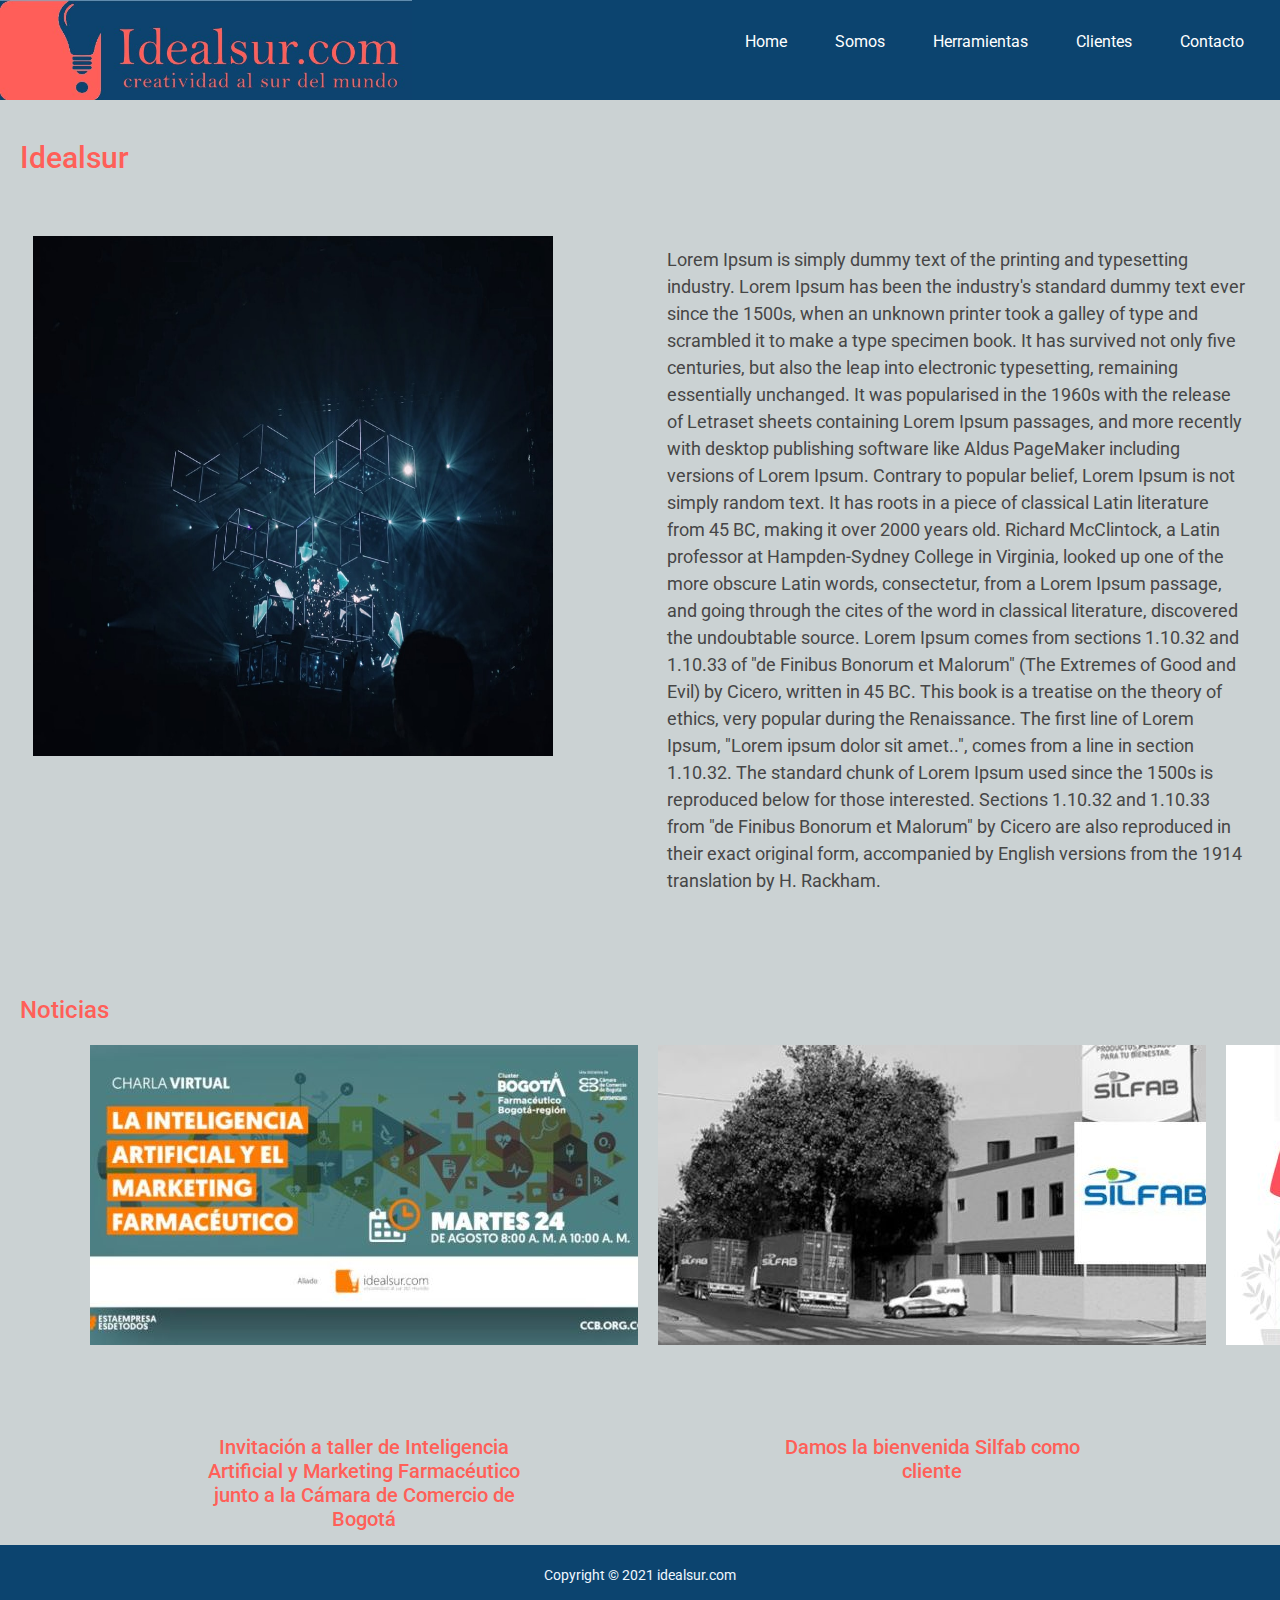
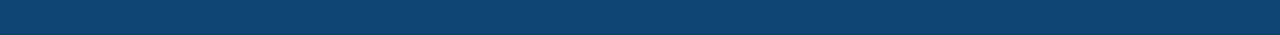
<file: index.html>
<!DOCTYPE html>
<html lang="es">

<head>
    <meta charset="UTF-8">
    <meta http-equiv="X-UA-Compatible" content="IE=edge">
    <meta name="viewport" content="width=device-width, initial-scale=1.0">
    <link href="css/bootstrap.min.css" rel="stylesheet">
     <link rel="stylesheet" href="./css/estilos.css">
    <title>Idealsur.com Creatividad al sur del mundo</title>
    <link rel="preconnect" href="https://fonts.googleapis.com">
    <link rel="preconnect" href="https://fonts.gstatic.com" crossorigin>
    <link href="https://fonts.googleapis.com/css2?family=Roboto&display=swap" rel="stylesheet">
    
</head>

<body>
 
    <header>
   
       <img src="imagenes/logoidealsurcolor.jpg"> <a href="index.html"></a>


            <nav class="navbar navbar-expand-lg navbar-light">
                <div class="container-fluid">
                
                  <div class="collapse navbar-collapse justify-content-end" id="navbarSupportedContent">
                    <ul class="justify-content-end">
                      <li class="nav-item">
                        <a class="nav-link active text-white" aria-current="page" href="index.html">Home</a>
                      </li>
                      <li class="nav-item">
                        <a class="nav-link text-white" href="somos.html">Somos</a>
                      </li>
                      <li class="nav-item">
                        <a class="nav-link text-white" href="herramientas.html">Herramientas</a>
                      </li>
                      <li class="nav-item">
                        <a class="nav-link text-white" href="clientes.html">Clientes</a>
                      </li>
                      <li class="nav-item">
                        <a class="nav-link text-white" href="contacto.html">Contacto</a>
                      </li>
                    </ul>
                  </div>
                </div>
              </nav>

   </header>



<main>

   <h1>Idealsur</h1>



<section class="flexContainer">

    <div class="imagen">
        <a href="https://www.idealsur.com"><img src="imagenes/principal.jpg" class="imagenCentral"> </a>

    </div>

           

    <div class="texto">

        <p class="textoMain"> Lorem Ipsum is simply dummy text of the printing and typesetting industry. Lorem Ipsum has been the industry's standard dummy text ever since the 1500s, 
        when an unknown printer took a galley of type and scrambled it to make a type specimen book. It has survived not only five centuries, but also the leap into electronic
        typesetting, remaining essentially unchanged. It was popularised in the 1960s with the release of Letraset sheets containing Lorem Ipsum passages, and more recently 
        with desktop publishing software like Aldus PageMaker including versions of Lorem Ipsum.
        Contrary to popular belief, Lorem Ipsum is not simply random text. It has roots in a piece of classical Latin literature from 45 BC, making it over 2000 years old. Richard McClintock, a Latin professor at Hampden-Sydney College in Virginia, looked up one of the more obscure Latin words, consectetur, from a Lorem Ipsum passage, and going through the cites of the word in classical literature, discovered the undoubtable source. Lorem Ipsum comes from sections 1.10.32 and 1.10.33 of "de Finibus Bonorum et Malorum" (The Extremes of Good and Evil) by Cicero, written in 45 BC. This book is a treatise on the theory of ethics, very popular during the Renaissance. The first line of Lorem Ipsum, "Lorem ipsum dolor sit amet..", comes from a line in section 1.10.32.
        The standard chunk of Lorem Ipsum used since the 1500s is reproduced below for those interested. Sections 1.10.32 and 1.10.33 from "de Finibus Bonorum et Malorum" by Cicero are also reproduced in their exact original form, accompanied by English versions from the 1914 translation by H. Rackham.

     </p>

    </div>

</section>






<h2>Noticias</h2>

<section>

   <div class="containerIndex">
        <div class="articulo1"> <a href="https://idealsurnoticias.com/index.php/2021/08/06/invitacion-a-taller-de-inteligencia-artificial-y-marketing-farmaceutico-junto-a-la-camara-de-comercio-de-bogota/" target="_blank"><img src="imagenes/noticia1.jpg"></a></div>
        <div class="articulo2"> <a href="https://idealsurnoticias.com/index.php/2021/09/01/damos-la-bienvenida-silfab-como-cliente/" target="_blank"> <img src="imagenes/noticia2.jpg"> </a> </div>
        <div class="articulo3"> <a href="https://idealsurnoticias.com/index.php/2020/09/13/los-datos-son-el-recurso-de-marketing-mas-valioso-que-existe-en-la-actualidad-pero-como-podemos-convertirlos-en-valor/" target="_blank"><img src="imagenes/noticia3.jpg"></a></div>
        <div class="texto1"> <h3>Invitación a taller de Inteligencia Artificial y Marketing Farmacéutico junto a la Cámara de Comercio de Bogotá</h3></div>
        <div class="texto2"> <h3>Damos la bienvenida Silfab como cliente</h3></div>
        <div class="texto3"><h3>Los datos son el recurso de marketing más valioso que existe en la actualidad. Pero, ¿cómo podemos convertirlos en valor?</h3></div>


    </div>    
      
</section>

</main>

    <footer>

        <p>Copyright © 2021 idealsur.com</p> 


    </footer>

    <script src="js/bootstrap.bundle.min.js"> </script>


</body>
</html>
</file>
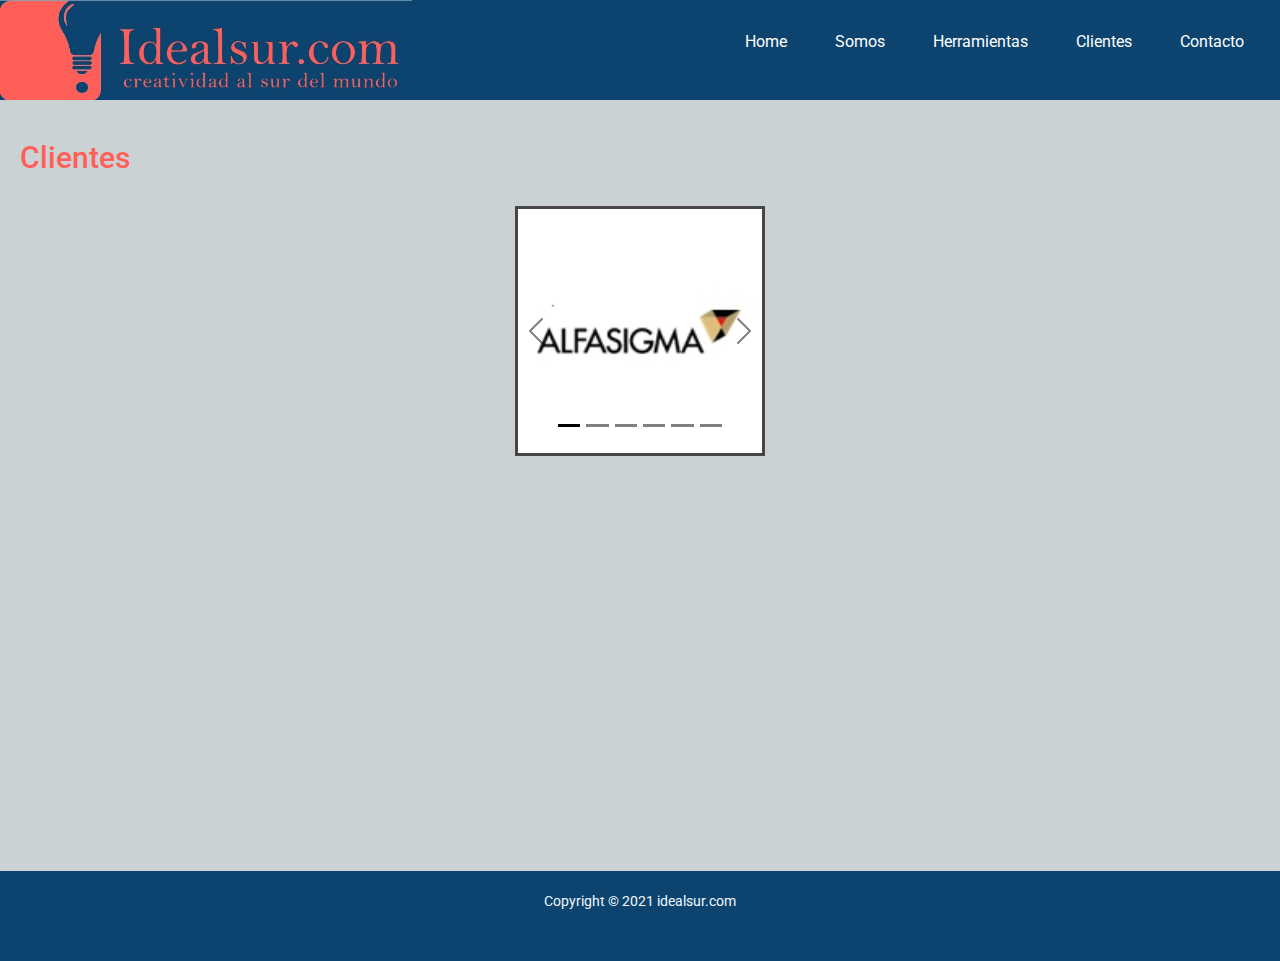
<file: clientes.html>
<!DOCTYPE html>
<html lang="en">
<head>
    <meta charset="UTF-8">
    <meta http-equiv="X-UA-Compatible" content="IE=edge">
    <meta name="viewport" content="width=device-width, initial-scale=1.0">
    <link href="css/bootstrap.min.css" rel="stylesheet">
    <link rel="stylesheet" href="./css/estilos.css">
    <title>Idealsur.com Creatividad al sur del mundo</title>
    <link rel="preconnect" href="https://fonts.googleapis.com">
    <link rel="preconnect" href="https://fonts.gstatic.com" crossorigin>
    <link href="https://fonts.googleapis.com/css2?family=Roboto&display=swap" rel="stylesheet">
</head>
<body>

    <header>
   
        <img src="imagenes/logoidealsurcolor.jpg"> <a href="index.html"></a>
 
 
             <nav class="navbar navbar-expand-lg navbar-light">
                 <div class="container-fluid">
                 
                   <div class="collapse navbar-collapse justify-content-end" id="navbarSupportedContent">
                     <ul class="justify-content-end">
                       <li class="nav-item">
                         <a class="nav-link active text-white" aria-current="page" href="index.html">Home</a>
                       </li>
                       <li class="nav-item">
                         <a class="nav-link text-white" href="somos.html">Somos</a>
                       </li>
                       <li class="nav-item">
                         <a class="nav-link text-white" href="herramientas.html">Herramientas</a>
                       </li>
                       <li class="nav-item">
                         <a class="nav-link text-white" href="clientes.html">Clientes</a>
                       </li>
                       <li class="nav-item">
                         <a class="nav-link text-white" href="contacto.html">Contacto</a>
                       </li>
                     </ul>
                   </div>
                 </div>
               </nav>
 
    </header>


    <main class="main_clientes">
        
        <h1>Clientes</h1>

       <div class="container d-flex justify-content-center">

          <div class="row">

            <div class="col-md-6">

              <div id="carouselExampleIndicators" class="carousel carousel-dark slide img_carousel" data-bs-ride="carousel">
                <div class="carousel-indicators">
                  <button type="button" data-bs-target="#carouselExampleIndicators" data-bs-slide-to="0" class="active" aria-current="true" aria-label="Slide 1"></button>
                  <button type="button" data-bs-target="#carouselExampleIndicators" data-bs-slide-to="1" aria-label="Slide 2"></button>
                  <button type="button" data-bs-target="#carouselExampleIndicators" data-bs-slide-to="2" aria-label="Slide 3"></button>
                  <button type="button" data-bs-target="#carouselExampleIndicators" data-bs-slide-to="3" aria-label="Slide 4"></button>
                  <button type="button" data-bs-target="#carouselExampleIndicators" data-bs-slide-to="4" aria-label="Slide 5"></button>
                  <button type="button" data-bs-target="#carouselExampleIndicators" data-bs-slide-to="5" aria-label="Slide 6"></button>

                </div>
                <div class="carousel-inner">
                  <div class="carousel-item active">
                    <img src="imagenes/clientes/logo_alfasigma.jpg" class="d-block w-100" alt="alfa">
                  </div>
                  <div class="carousel-item">
                    <img src="imagenes/clientes/logo_beta.jpg" class="d-block w-100" alt="beta">
                  </div>
                  <div class="carousel-item">
                    <img src="imagenes/clientes/logo_investi.jpg" class="d-block w-100" alt="investi">
                  </div>
                  <div class="carousel-item">
                    <img src="imagenes/clientes/logo_nestle.jpg" class="d-block w-100" alt="nestle">
                  </div>
                  <div class="carousel-item">
                    <img src="imagenes/clientes/logo_pierre.jpg" class="d-block w-100" alt="pierre">
                  </div>

                  <div class="carousel-item">
                    <img src="imagenes/clientes/logo_unilever.jpg" class="d-block w-100" alt="unilever">
                  </div>
                </div>
                <button class="carousel-control-prev" type="button" data-bs-target="#carouselExampleIndicators" data-bs-slide="prev">
                  <span class="carousel-control-prev-icon" aria-hidden="true"></span>
                  <span class="visually-hidden">Previous</span>
                </button>
                <button class="carousel-control-next" type="button" data-bs-target="#carouselExampleIndicators" data-bs-slide="next">
                  <span class="carousel-control-next-icon" aria-hidden="true"></span>
                  <span class="visually-hidden">Next</span>
                </button>
              </div>

          </div>

       </div>
      </div>











    </main>


    <footer>

        <p>Copyright © 2021 idealsur.com</p> 


    </footer>

    <script src="js/bootstrap.bundle.min.js"> </script>
    
</body>
</html>
</file>
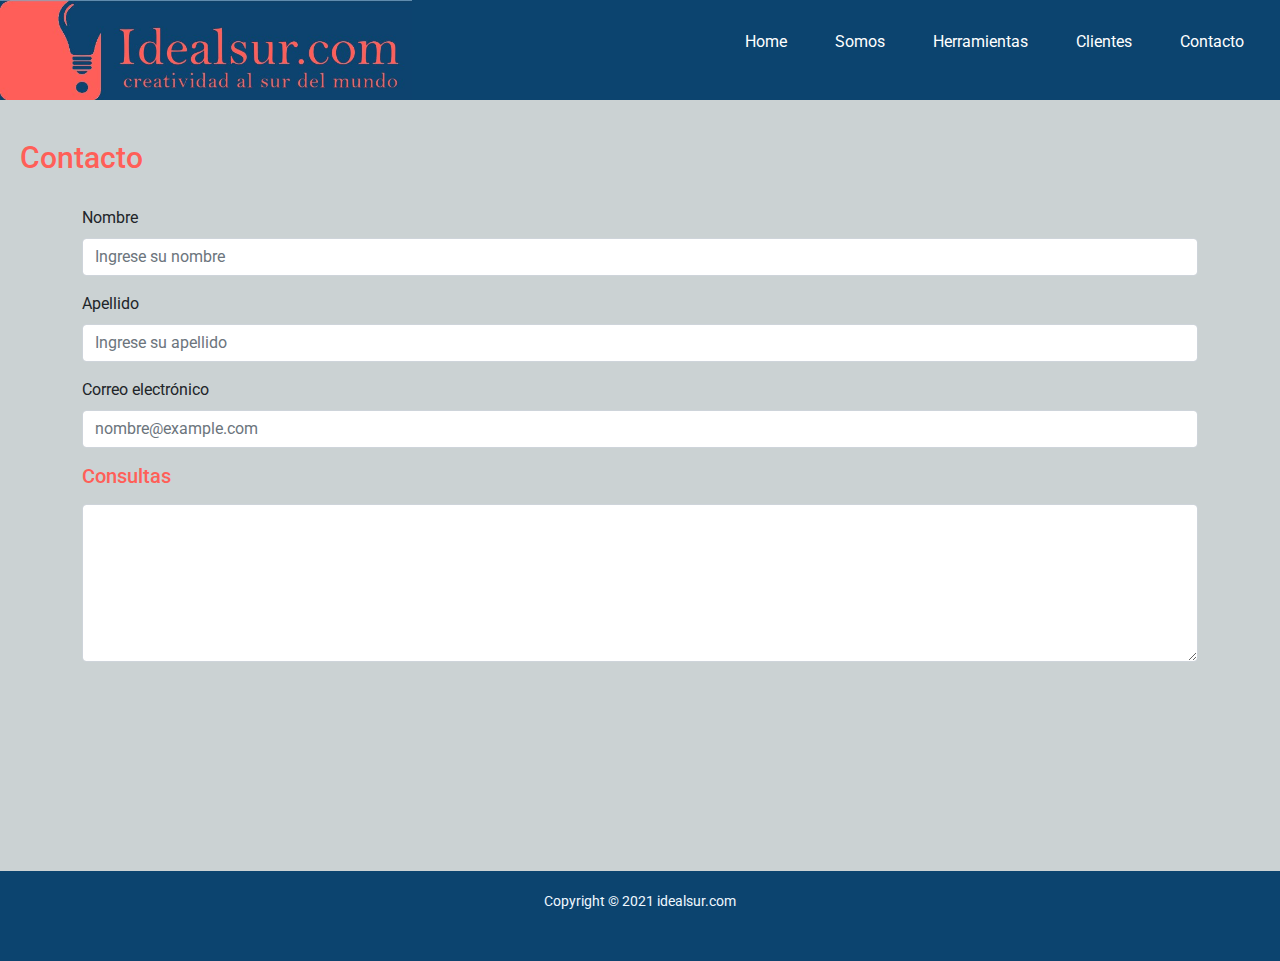
<file: contacto.html>
<!DOCTYPE html>
<html lang="es">
<head>

    <meta charset="UTF-8">
    <meta http-equiv="X-UA-Compatible" content="IE=edge">
    <meta name="viewport" content="width=device-width, initial-scale=1.0">
    <link href="css/bootstrap.min.css" rel="stylesheet">
    <link rel="stylesheet" href="css/estilos.css">
    <title>Idealsur.com Creatividad al sur del mundo</title>
    <link rel="preconnect" href="https://fonts.googleapis.com">
    <link rel="preconnect" href="https://fonts.gstatic.com" crossorigin>
    <link href="https://fonts.googleapis.com/css2?family=Roboto&display=swap" rel="stylesheet">

</head>

<body>

    <header>
   
        <img src="imagenes/logoidealsurcolor.jpg"> <a href="index.html"></a>
 
 
             <nav class="navbar navbar-expand-lg navbar-light">
                 <div class="container-fluid">
                 
                   <div class="collapse navbar-collapse justify-content-end" id="navbarSupportedContent">
                     <ul class="justify-content-end">
                       <li class="nav-item">
                         <a class="nav-link active text-white" aria-current="page" href="index.html">Home</a>
                       </li>
                       <li class="nav-item">
                         <a class="nav-link text-white" href="somos.html">Somos</a>
                       </li>
                       <li class="nav-item">
                         <a class="nav-link text-white" href="herramientas.html">Herramientas</a>
                       </li>
                       <li class="nav-item">
                         <a class="nav-link text-white" href="clientes.html">Clientes</a>
                       </li>
                       <li class="nav-item">
                         <a class="nav-link text-white" href="contacto.html">Contacto</a>
                       </li>
                     </ul>
                   </div>
                 </div>
               </nav>
 
    </header>



    <main class="main_contacto">



        <h1>Contacto</h1>

        
    <div class= "container">

        <div class="row">
            

            <div class="col-md-12">
                
                <div class="mb-3">
                    <label for="exampleFormControlInput1" class="form-label">Nombre</label>
                    <input type="email" class="form-control" id="exampleFormControlInput1" placeholder="Ingrese su nombre">
                  </div>

                  <div class="mb-3">
                    <label for="exampleFormControlInput1" class="form-label">Apellido</label>
                    <input type="email" class="form-control" id="exampleFormControlInput1" placeholder="Ingrese su apellido">
                  </div>

                  <div class="mb-3">
                    <label for="exampleFormControlInput1" class="form-label">Correo electrónico</label>
                    <input type="email" class="form-control" id="exampleFormControlInput1" placeholder="nombre@example.com">
                  </div>
                  <div class="mb-3">
                    <label for="exampleFormControlTextarea1" class="form-label"> <h3>Consultas</h3></label>
                    <textarea class="form-control" id="exampleFormControlTextarea1" rows="6"></textarea>
                  </div>



            </div>


        </div>


    </div>

    </main>

    <footer>

        <p>Copyright © 2021 idealsur.com</p> 


    </footer>

    <script src="js/bootstrap.bundle.min.js"> </script>
</body>
</html>
</file>
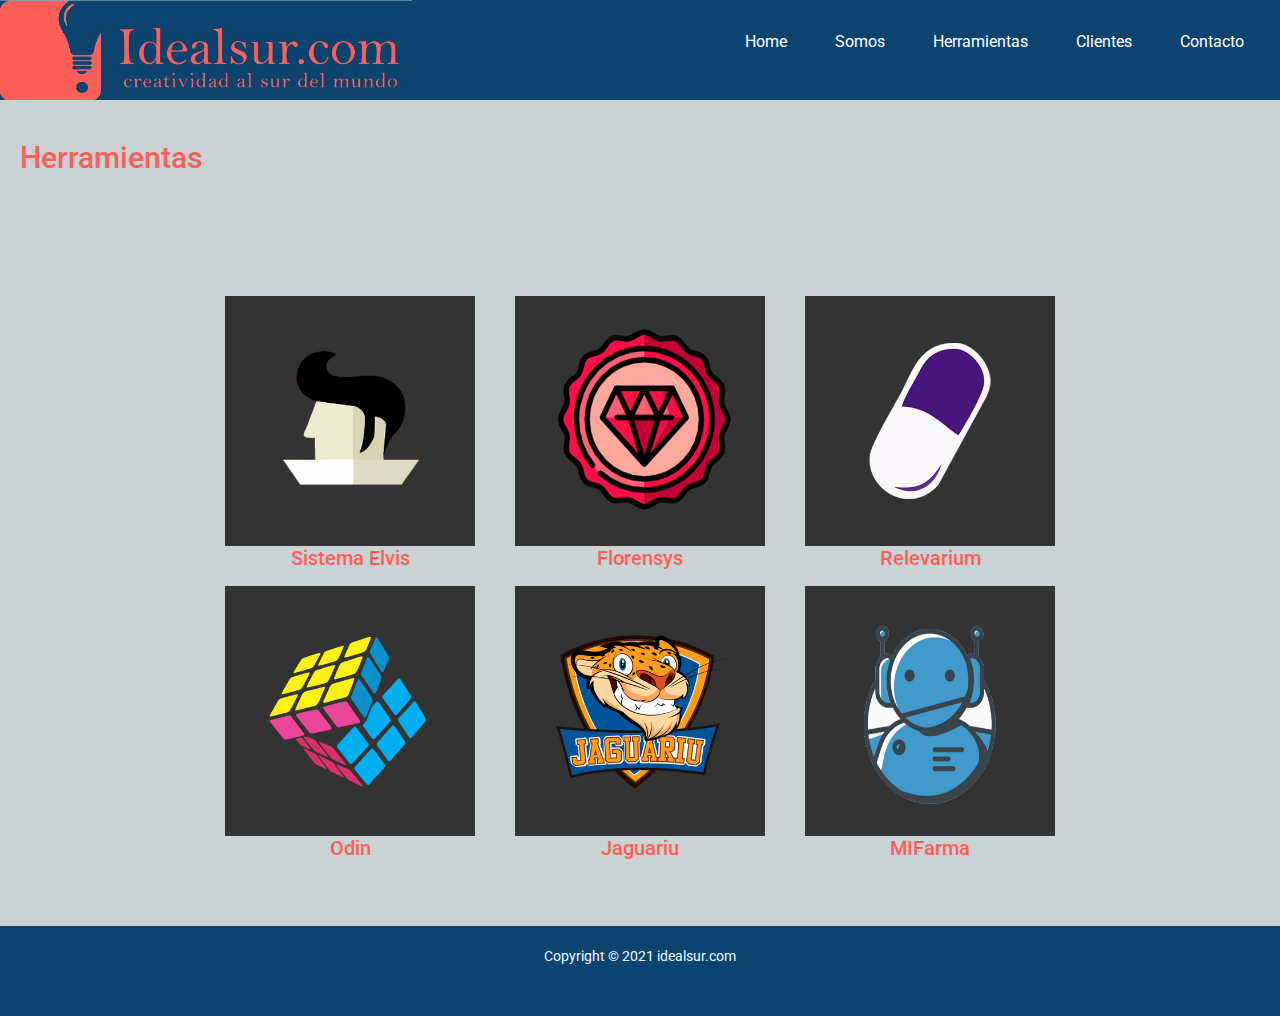
<file: herramientas.html>
<!DOCTYPE html>
<html lang="es">
<head>
    <meta charset="UTF-8">
    <meta http-equiv="X-UA-Compatible" content="IE=edge">
    <meta name="viewport" content="width=device-width, initial-scale=1.0">
    <link href="css/bootstrap.min.css" rel="stylesheet">
    <link rel="stylesheet" href="./css/estilos.css">
    <title>Idealsur.com Creatividad al sur del mundo</title>
    <link rel="preconnect" href="https://fonts.googleapis.com">
    <link rel="preconnect" href="https://fonts.gstatic.com" crossorigin>
    <link href="https://fonts.googleapis.com/css2?family=Roboto&display=swap" rel="stylesheet">
</head>
<body>
    <header>
   
        <img src="imagenes/logoidealsurcolor.jpg"> <a href="index.html"></a>
 
 
             <nav class="navbar navbar-expand-lg navbar-light">
                 <div class="container-fluid">
                 
                   <div class="collapse navbar-collapse justify-content-end" id="navbarSupportedContent">
                     <ul class="justify-content-end">
                       <li class="nav-item">
                         <a class="nav-link active text-white" aria-current="page" href="index.html">Home</a>
                       </li>
                       <li class="nav-item">
                         <a class="nav-link text-white" href="somos.html">Somos</a>
                       </li>
                       <li class="nav-item">
                         <a class="nav-link text-white" href="herramientas.html">Herramientas</a>
                       </li>
                       <li class="nav-item">
                         <a class="nav-link text-white" href="clientes.html">Clientes</a>
                       </li>
                       <li class="nav-item">
                         <a class="nav-link text-white" href="contacto.html">Contacto</a>
                       </li>
                     </ul>
                   </div>
                 </div>
               </nav>
 
    </header>

    <h1>Herramientas</h1>

    <section class="flexHerramientas">
        <div> <a href="https://www.elvis.idealsur.com/" target="_blank"><img src="imagenes/elvis.png" class="imagenHerramientas"></a> <h3>Sistema Elvis</h3></div>
        <div> <a href= "https://www.sistemaodin.com/" target="_blank"><img src="imagenes/odin.png" class="imagenHerramientas"></a><h3>Odin</h3></div>
        <div> <a href="https://www.florensys.com/" target="_blank"><img src="imagenes/florensys.png" class="imagenHerramientas"></a><h3>Florensys</h3></div>
        <div> <a href="https://www.jaguariu.com/" target="_blank"><img src="imagenes/jaguariu.png" class="imagenHerramientas"></a><h3>Jaguariu</h3></div>
        <div> <a href="https://www.relevarium.com/" target="_blank"><img src="imagenes/relevarium.png" class="imagenHerramientas"></a><h3>Relevarium</h3></div>
        <div> <a href="https://www.mlfarma.com/" target="_blank"><img src="imagenes/mifarma.png" class="imagenHerramientas"></a><h3>MIFarma</h3></div>
    </section>


    

    <footer>

        <p>Copyright © 2021 idealsur.com</p> 


    </footer>

    <script src="js/bootstrap.bundle.min.js"> </script>

</body>
</html>
</file>
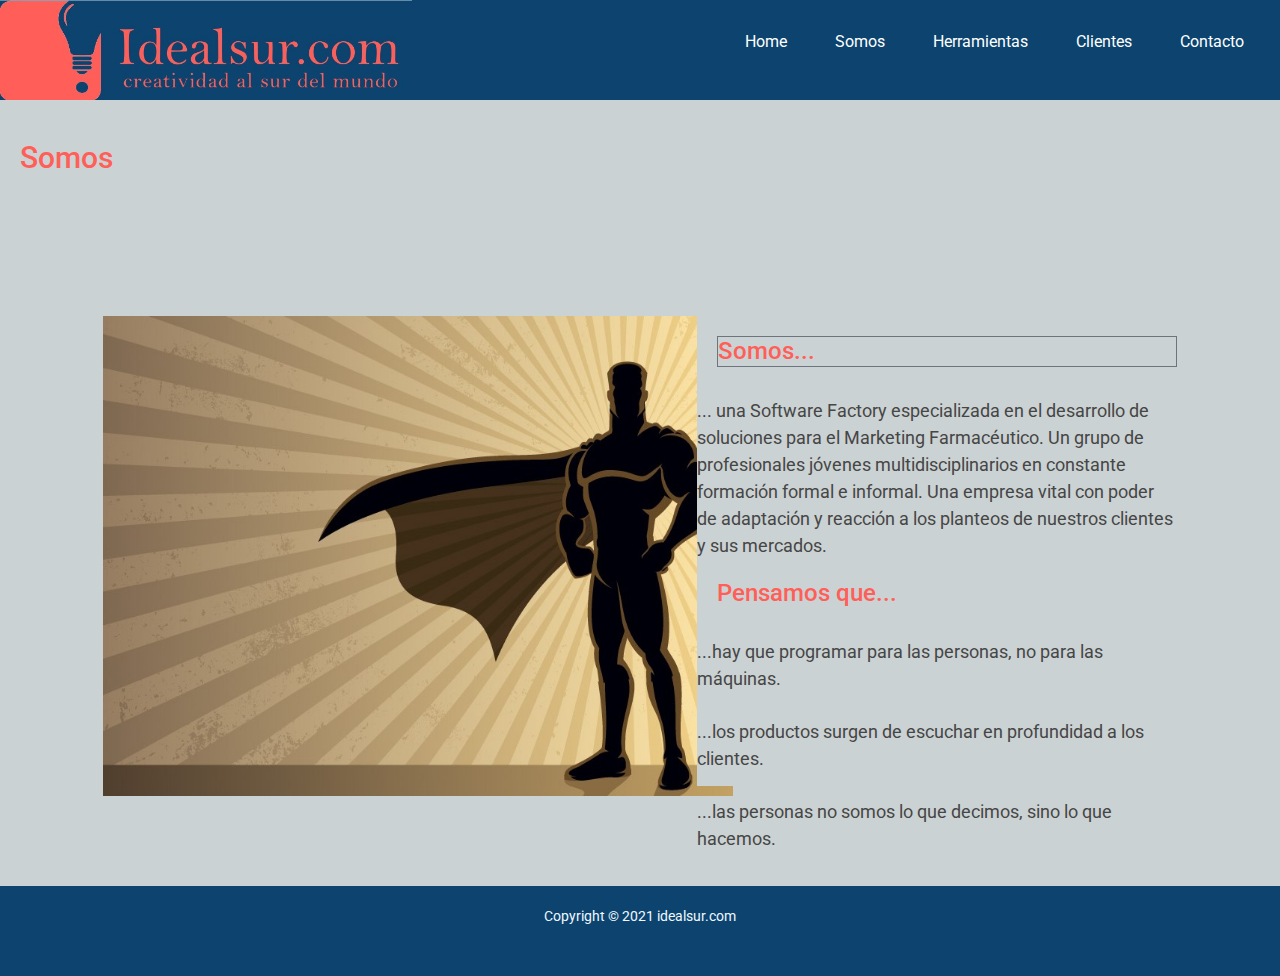
<file: somos.html>
<!DOCTYPE html>
<html lang="es">
<head>
    <meta charset="UTF-8">
    <meta http-equiv="X-UA-Compatible" content="IE=edge">
    <meta name="viewport" content="width=device-width, initial-scale=1.0">
    <link href="css/bootstrap.min.css" rel="stylesheet">
    <link rel="stylesheet" href="./css/estilos.css">
    <title>Idealsur.com Creatividad al sur del mundo</title>
    <link rel="preconnect" href="https://fonts.googleapis.com">
    <link rel="preconnect" href="https://fonts.gstatic.com" crossorigin>
    <link href="https://fonts.googleapis.com/css2?family=Roboto&display=swap" rel="stylesheet">
</head>
<body>
    
    <header>
   
        <img src="imagenes/logoidealsurcolor.jpg"> <a href="index.html"></a>
 
 
             <nav class="navbar navbar-expand-lg navbar-light">
                 <div class="container-fluid">
                 
                   <div class="collapse navbar-collapse justify-content-end" id="navbarSupportedContent">
                     <ul class="justify-content-end">
                       <li class="nav-item">
                         <a class="nav-link active text-white" aria-current="page" href="index.html">Home</a>
                       </li>
                       <li class="nav-item">
                         <a class="nav-link text-white" href="somos.html">Somos</a>
                       </li>
                       <li class="nav-item">
                         <a class="nav-link text-white" href="herramientas.html">Herramientas</a>
                       </li>
                       <li class="nav-item">
                         <a class="nav-link text-white" href="clientes.html">Clientes</a>
                       </li>
                       <li class="nav-item">
                         <a class="nav-link text-white" href="contacto.html">Contacto</a>
                       </li>
                     </ul>
                   </div>
                 </div>
               </nav>
 
    </header>
 
 


    <main>

        <h1>Somos</h1>

        <section class="flexSomos">

            <div class="imagen">
        
            <img src= "imagenes/somos.jpg" class="imgSomos">
        
            </div>
        
            <div class="imagen">

                <h2 class="border border-secondary" >Somos...</h2>
            <p>
                   ... una Software Factory especializada en el desarrollo de soluciones para el Marketing Farmacéutico. Un grupo de profesionales jóvenes multidisciplinarios en constante formación formal e informal.
                    Una empresa vital con poder de adaptación y reacción a los planteos de nuestros clientes y sus mercados.
            </p>
        
            <h2>Pensamos que...</h2>
            
            <p>...hay que programar para las personas, no para las máquinas.</p>
           
            
            <p>...los productos surgen de escuchar en profundidad a los clientes.</p>
         
        
            
            <p>...las personas no somos lo que decimos, sino lo que hacemos.</p>
        
        </div>   
        
      </section>
    </main>

    <footer>

        <p>Copyright © 2021 idealsur.com</p> 


    </footer>

    <script src="js/bootstrap.bundle.min.js"> </script>
    
</body>
</html>
</file>
<file: css/estilos.css>
*{
    margin: 0;
    padding: 0;
}

/*Estilos del HOME */

/*Header*/

header {
    
    width: 100%;
    height: 100px;   
    display: flex;
    flex-direction: row;
     }

/*.logo {
    width: 250px;
    height: 90px;
    background-color: #0C446F;
} */



nav {
    background-color: #0C446F;
    padding: 0px;
    display: inline;
    width: 90%;  
}

nav ul {
    display: flex;
    list-style: none;
    
}


nav>ul>li>a {
    text-decoration: none;
    font-weight: 700;
    color: aliceblue;
    
}

nav li {
    padding: 8px;
    border-radius: 5px;
}

nav li:hover {
    background-color: rgb(221, 79, 79);
}



/*Estilos del Body*/

body {
    background-color: #CBD2D3;
    font-family: 'Roboto', sans-serif;
    width: 100%;
}

main  {
    width: 100%;
}



#seccionPrimera {

    background-color: #CBD2D3;
    height: 640px;
   
}

.flexContainer {
    display: flex;
    flex-wrap: wrap;
    justify-content: space-evenly;
    align-items: center;
    align-content: flex-start;
    width: 100%;
    background-color: #CBD2D3;
    height: 770px;
    overflow: auto;
    flex-direction: row;
}

.flexContainer div {
    width: 580px;
    height: 580px;
    margin: 20px;
    background-color: #CBD2D3;
}

.containerIndex {
    margin: 0px;
    display: grid;
    grid-template-columns: 1fr 1fr 1fr;
    grid-template-rows: 1fr 0.4fr 1.6fr;
    gap: 20px 20px;
    margin-left: 90px;
    grid-auto-flow: row;
    grid-template-areas:
      "articulo1 articulo2 articulo3"
      "texto texto2 texto3"
      ". . .";
      justify-items: center;
      height: 500px;
  }
  
  .articulo1 { grid-area: articulo1; 
               height: 350px;
              ;
               }
  
  .articulo2 { grid-area: articulo2;
    height: 350px;
    }
  
  .articulo3 { grid-area: articulo3;
    height: 350px;
    ;}
  
  .texto1 { grid-area: texto; 
    height: 150px;
    width: 350px;
    margin-top: 20px;
   text-align: justify;}
  
  .texto2 { grid-area: texto2;
    height: 150px;
    width: 350px;
    margin-top: 20px;
    text-align: justify;}
  
  .texto3 { grid-area: texto3; 
    height: 150px;
    width: 350px;
    margin-top: 20px;
    text-align: justify;}


  

h1 {
    color: #FF5F58;
    font-size: 30px;
    margin-left: 20px;
    margin-top: 40px;
    margin-bottom: 30px;
}


h2 {
    color: #FF5F58;
    font-size: 24px;
    margin-left: 20px;
    margin-top: 20px;
    margin-bottom: 20px;
}


p{
    color: #464646;
    font-size: 18px;
    padding-top: 10px;
}


.imagenCentral {


width: 520px;
height: 520px;
margin-bottom: 10px;
}


.imagen {

width: 40%;
display: inline-block;
vertical-align: top;
margin-left: 20px;
margin-right: 50px;
padding-top: 10px;
}

.texto {
    width: 40%;
    display: inline-block;
    vertical-align: top;
    margin-left: 50px;
    margin-right: 20px;
    padding-top: 10px;
}


footer {
    background-color: #0C446F;
    width: 100%;
    height: 90px;  
}
    
footer p {
    color: aliceblue;
    font-size: 14px;
    text-align: center;
    padding-top: 20px;
}

/*ESTILOS DE LA HOJA DE SOMOS*/

.flexSomos {
    display: flex;
    flex-wrap: wrap;
    justify-content: space-evenly;
    align-items: center;
    align-content: center;
    width: 100%;
    background-color: #CBD2D3;
    height: 680px;
    overflow: auto;
    flex-direction: row;
}

.flexSomos div {
    width: 480px;
    height: 480px;
    margin: 10px;
    background-color: #CBD2D3;
}

.imgSomos {
    width: 630px;
    height: 480px;
}

/*Estilos de la hoja de HERRAMIENTAS*/

.flexHerramientas  {
    display: flex;
    flex-wrap: wrap;
    justify-content: center;
    align-items: center;
    align-content: center;
    width: 100;
    background-color: #CBD2D3;
    height: 80vh;
    overflow: auto;
    flex-direction: column;
}

.flexHerramientas div {
    width: 250px;
    height: 250px;
    margin: 20px;
    background-color: #333333;
}

.imagenHerramientas {
    width: 250px;
    height: 250px;
}

h3 {
    color: #FF5F58;
    font-size: 20px;
    text-align: center;
}

/*ESTILOS DE LA HOJA DE CLIENTES*/

.img_carousel {
    width: 250px;
    height: 250px;
    border: 3px solid #464646;
    
}

.main_clientes {width: 100%;
    height: 731px;


}

/*ESTILOS DE LA HOJA DE CONTACTO*/

.main_contacto {
    width: 100%;
    height: 731px;
}
</file>
